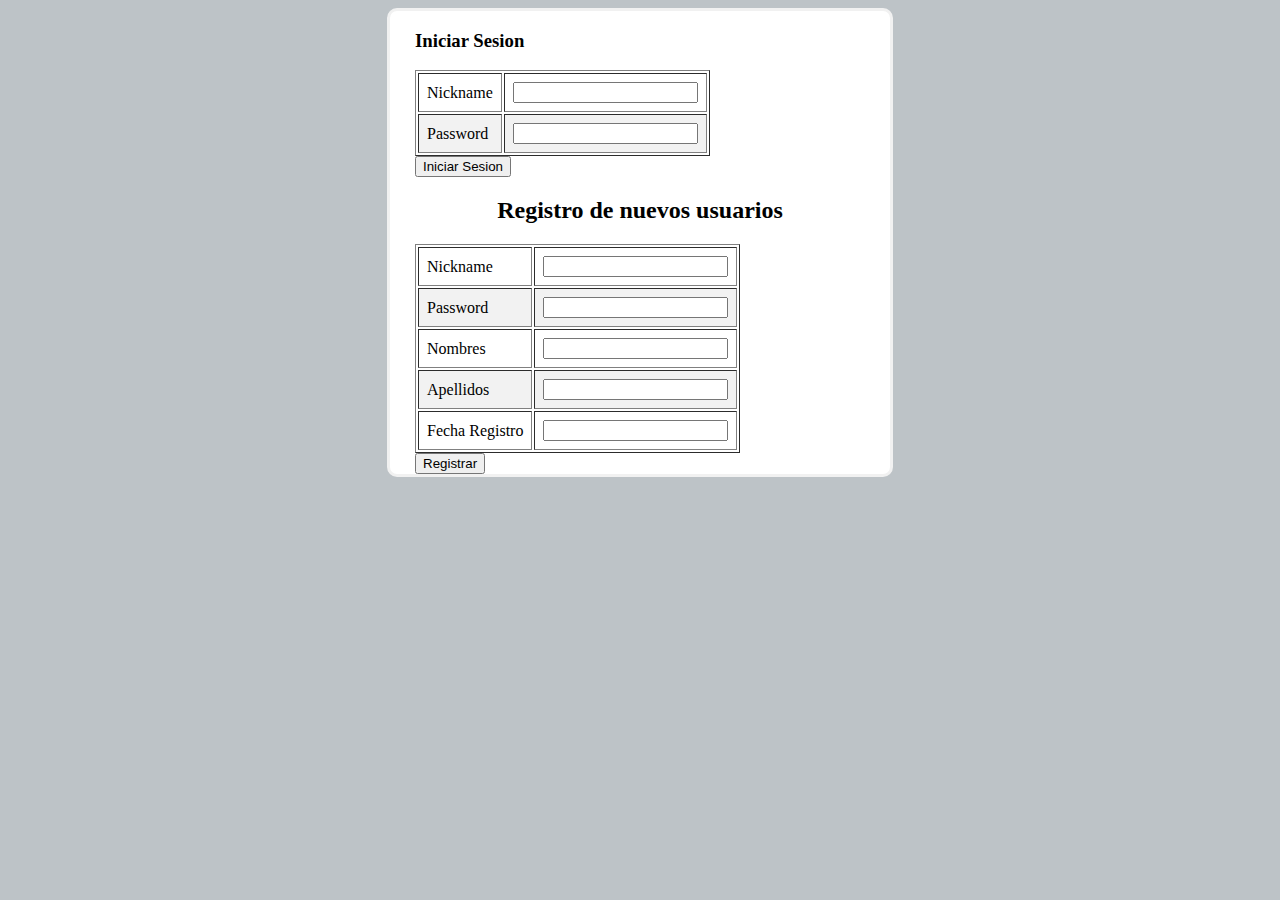
<file: index.html>
<!DOCTYPE HTML>
<html>

<head>
 <script src="https://code.jquery.com/jquery-1.11.3.js"></script>
 <link rel="stylesheet" type="text/css" href="estilos.css">
 <link href="https://fonts.googleapis.com/css?family=Mukta+Vaani" rel="stylesheet">
 <script>

function verificarUsuario() {
	var usuario = {
		"nickname": jQuery("#login_nickname").val(),
		"password": jQuery("#login_password").val()
	};

	jQuery.ajax({method: "POST", url: "valida-usuario.json.php", data: JSON.stringify(usuario), dataType: 'text'}).done(function( responseText ) {
	if(responseText==true)
	{
		alert("Bienvenido");
		location.href = "chat.html";
	}
	else
	{
		alert("ususario o password incorrecto vuelva a ingresar")
	}
	
	});
}

function registrarNuevoUsuario() {
  var usuario = {
	"nickname": jQuery("#nickname").val(),
	"password": jQuery("#password").val(),
	"nombres":  jQuery("#nombres").val(),
	"apellidos":  jQuery("#apellidos").val(),
	"fecha_registro":  jQuery("#fecha_registro").val()
  };
  jQuery.ajax({method: "POST", url: "guardar-usuario.json.php", data: JSON.stringify(usuario), dataType: 'text'}).done(function( responseText ) {
	alert(responseText);
  });
}
</script>
</head>

<body style="background-color:#bdc3c7">
<div id="main-wrapper">
<div class="inner_container">
 <h3>Iniciar Sesion</h3>
 <table id="nuevo-usuario" border="1">
  <tr><td>Nickname</td><td><input id="login_nickname" /></td></tr>
  <tr><td>Password</td><td><input type="password" id="login_password" /></td></tr>
 </table>
 <button onclick="verificarUsuario()">Iniciar Sesion</button>
<center><h2>Registro de nuevos usuarios</h2></center>

		

 <table id="nuevo-usuario" border="1">
  <tr><td>Nickname</td><td><input id="nickname" /></td></tr>
  <tr><td>Password</td><td><input type="password" id="password" /></td></tr>
  <tr><td>Nombres</td><td><input id="nombres" /></td></tr>
  <tr><td>Apellidos</td><td><input id="apellidos" /></td></tr>
  <tr><td>Fecha Registro</td><td><input id="fecha_registro" /></td></tr>
 </table>
 <button onclick="registrarNuevoUsuario()">Registrar</button>
 
 </div>
  </div>
 
</body>

</html>
</file>
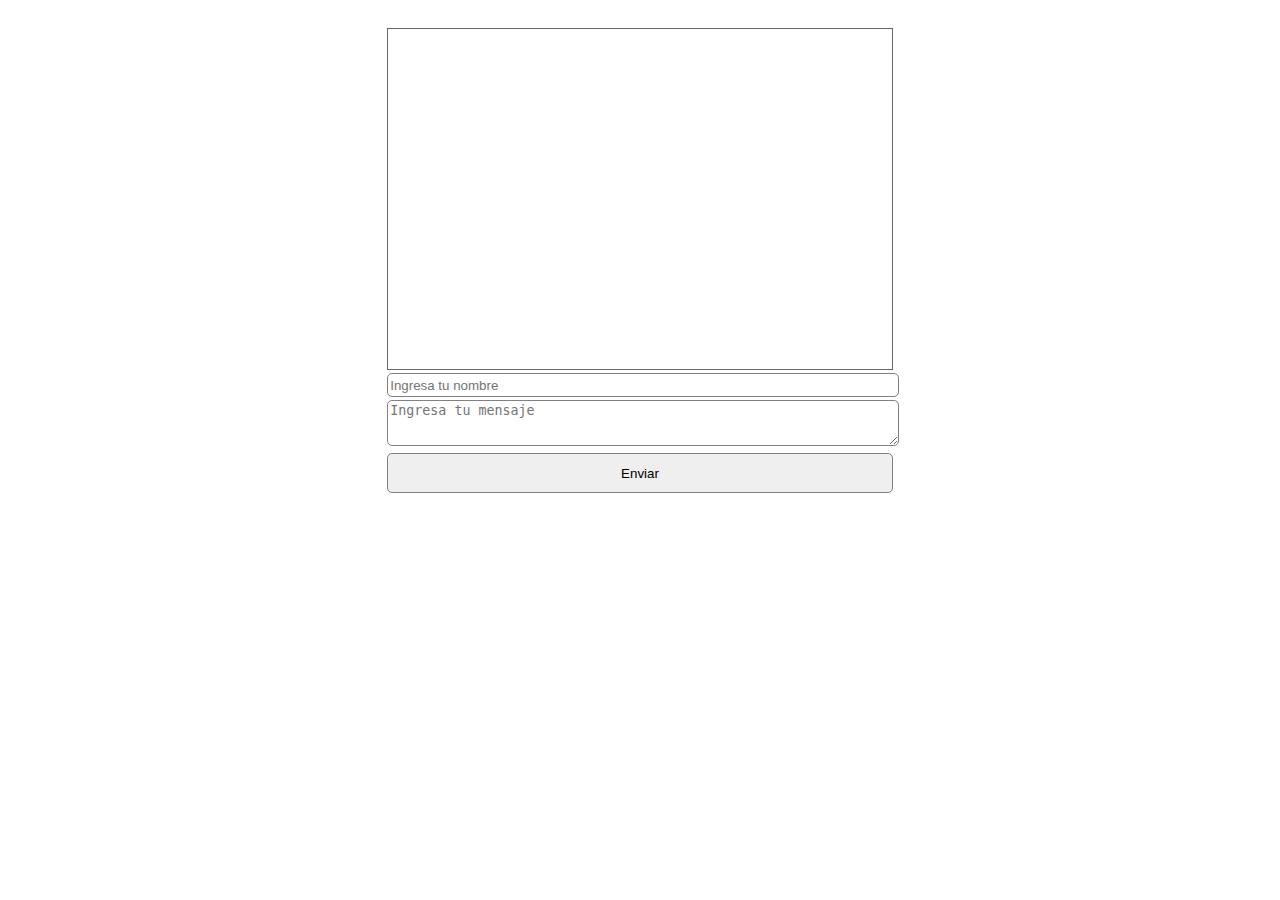
<file: chat.html>
<!DOCTYPE HTML>
<html>

<head>
 <script src="https://code.jquery.com/jquery-1.11.3.js"></script>
 <link rel="stylesheet" type="text/css" href="estilos.css">
 <link href="https://fonts.googleapis.com/css?family=Mukta+Vaani" rel="stylesheet">

 <script>
var usuariosPorId = {};
var mensajesPorId = {};

function cargarUsuarios() {
  jQuery.ajax({method: "GET", url: "usuarios.json.php", dataType: 'text'}).done(function( responseText ) {
      var json = JSON.parse(responseText);
      var html = "<tr><th>Codigo</th><th>Nombres</th><th>Apellidos</th><th>Fecha de registro</th></tr>";
      for (var i=0; i<json.length; i++) {
          html += "<tr onclick='editarUsuario(\"" + json[i].id + "\")'><td>" + json[i].id + "</td><td>";
          html += json[i].nombres + "</td><td>";
          html += json[i].apellidos + "</td><td>";
          html += json[i].fecha_registro + "</td>";  
		  usuariosPorId[json[i].id] = json[i];
      }
      jQuery("#usuarios").html(html);
  });
}
function sendmsg(){
	var usuario = {
	"remitente": jQuery("#remitente").val(),
	"mensaje": jQuery("#mensaje").val(),
  };
  jQuery.ajax({method: "POST", url: "enviar_mensaje.json.php", data: JSON.stringify(usuario), dataType: 'text'}).done(function( responseText ) {

  });


}


function cargarMensajes() {
  jQuery.ajax({method: "GET", url: "mensajes.json.php", dataType: 'text'}).done(function( responseText ) {
      var json = JSON.parse(responseText);
      var html = "";
	  for (var i=0; i<json.length; i++) {
          html += " ";
          html += json[i].remitente + ":  ";
          html += json[i].mensaje + " enviado: ";
          html += json[i].tiempo + "  ";
          html += " <br> ";	  
		  mensajesPorId[json[i].id] = json[i];
      }
      jQuery("#mensajes").html(html);
  });
}
		//linea que hace que se refreseque la pagina cada segundo
		setInterval(function(){cargarMensajes();}, 1000);


$( document ).ready(function() {
	cargarUsuarios();
	cargarMensajes();
});
</script>
</head>

<body>

	<table id="usuarios" >
	</table>
	<div id="contenedor">
		<div id="caja-chat">
			<div id="mensajes"></div>
		</div>
		<input type="text" id="remitente" placeholder="Ingresa tu nombre">	
		<textarea id="mensaje" placeholder="Ingresa tu mensaje"></textarea>
		<input type="submit" name="enviar" onclick="sendmsg()" value="Enviar">
 
 
 </div>
</body>

</html>
</file>
<file: estilos.css>
body{
	
}
#main-wrapper{
	border-radius : 10px;
	background-color: white;
	border: 3px solid #f1f1f1;
	width: 500px;
	margin: 0 auto;
}
.inner_container{
	width:450px;
	margin:0 auto;
}
#usuarios{
	
    width: 100%;
}

th, td {
    text-align: left;
    padding: 8px;
}

tr:nth-child(even){background-color: #f2f2f2}

th {
    background-color: #4CAF50;
    color: white;
}
	


#contenedor{
	width: 40%;
	background: #fff;
	margin: 0 auto;
	padding: 20px;
	border-radius: 12px;
	-moz-border-radius: 12px;
	-o-border-radius: 12px;
	-webkit-border-radius: 12px;
}

#caja-chat{
	height: 300px; 
	overflow: scroll;
	border: 1px solid #666;
	padding: 20px; 
	background: white; 
	margin-bottom: 3px;
}

#mensajes{
	width: 100%;
	padding: 5px;
	font-weight: bold;
	font-family: 'Mukta Vaani', sans-serif;
}

input[type='text']{
	width: 100%;
	height: 20px;
	border: 1px solid gray;
	border-radius: 5px;
	margin-bottom: 3px;
}

input[type='submit']{
	width: 100%;
	height: 40px;
	border: 1px solid gray;
	border-radius: 5px;
	cursor: pointer;
}

textarea{
	width: 100%;
	height: 40px;
	border: 1px solid gray;
	border-radius: 5px;
	margin-bottom: 3px;
}
</file>
